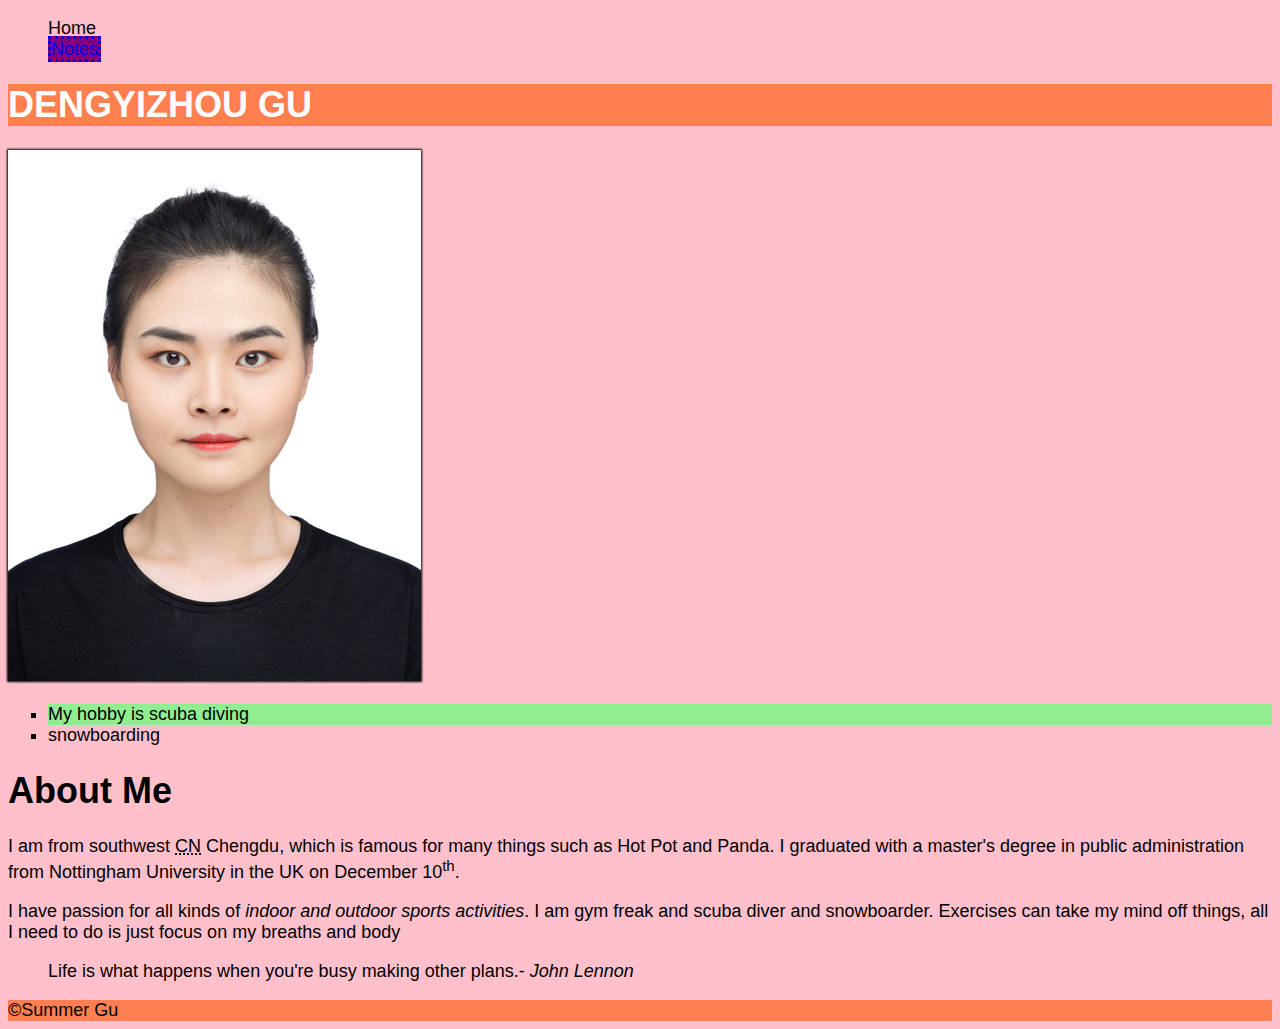
<file: html-assignment/index.html>
<!DOCTYPE html>
<html lang="en">
<head>
    <meta charset="UTF-8">
    <meta http-equiv="X-UA-Compatible" content="IE=edge">
    <meta name="viewport" content="width=device-width, initial-scale=1.0">
    <title>Document</title>
    <link href="css/main.css" rel="stylesheet">
</head>
<body>
    <ul id="remove">
        <li>Home</li>
        <li><a href="notes.html">Notes</a></li>
    </ul>
    <header>
        <h1 class="site-title">DENGYIZHOU GU</h1>   
    </header>
<article>
    <img id="my-image" src="images/WechatIMG13.jpeg" alt="DENGYIZHOU GU">
    <ul>
        <li>My hobby is scuba diving </li>
        <li>snowboarding</li>
      </ul>
    <h1>About Me</h1>

    <p>I am from southwest <abbr title="CHINA">CN</abbr> Chengdu, which is famous for many things such as Hot Pot and Panda. I graduated with a master's degree in public administration from Nottingham University in the UK on December 10<sup>th</sup>.</p>
    <p>I have passion for all kinds of <em>indoor and outdoor sports activities</em>. I am gym freak and scuba diver and snowboarder. Exercises can take my mind off things, all I need to do is just focus on my breaths and body</p>
    <blockquote>Life is what happens when you're busy making other plans.- <cite>John Lennon</cite></blockquote>
</article>  
    <footer>&copy;Summer Gu</footer>
</body>
</html>
</file>
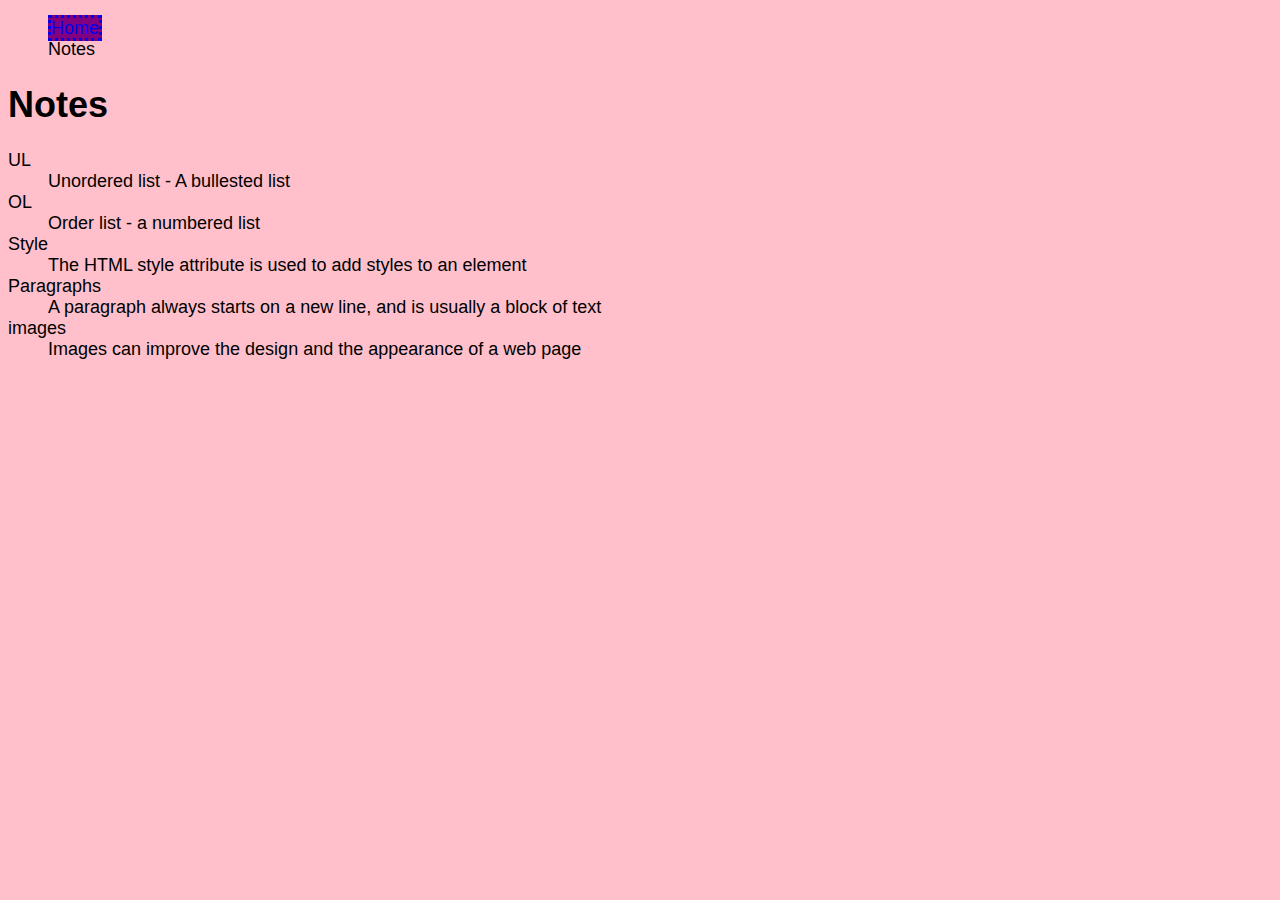
<file: html-assignment/notes.html>
<!DOCTYPE html>
<html lang="en">
<head>
    <meta charset="UTF-8">
    <meta http-equiv="X-UA-Compatible" content="IE=edge">
    <meta name="viewport" content="width=device-width, initial-scale=1.0">
    <title>Document</title>
    <link href="css/main.css" rel="stylesheet">
</head>
<body>
    <ul id="remove">
        <li> <a href="index.html">Home</a></li>
        <li>Notes</li>
    </ul>
    <h1>Notes</h1> 

    <dl>
        <dt>UL</dt>
        <dd>Unordered list - A bullested list</dd>
        <dt>OL</dt>
        <dd>Order list - a numbered list</dd>
        <dt>Style</dt>
        <dd>The HTML style attribute is used to add styles to an element</dd>
        <dt>Paragraphs</dt>
        <dd>A paragraph always starts on a new line, and is usually a block of text</dd>
        <dt>images</dt>
        <dd>Images can improve the design and the appearance of a web page</dd>
      </dl>
</body>
</html>
</file>
<file: html-assignment/css/main.css>
/* My Awesome CSS */

body {
    background-color: pink;
    font-family: 'Gill Sans', 'Gill Sans MT', Calibri, 'Trebuchet MS', sans-serif;
    font-size: 18px;
}

header,footer {
    background-color: coral;
}

.site-title {
    color:white;
}

#my-image {
    box-shadow: 0 0 2px 1px black;
}

#remove {
    list-style-type: none;
}

ul{
    list-style-type: square;
}

article li:nth-child(odd) {
    background: lightgreen;
  }

  a:link {
    text-decoration: none; background-color: purple;
  }

  a:hover {
    background-color: green;
  }

  a:link {
    border-style: dotted;
  }
</file>
